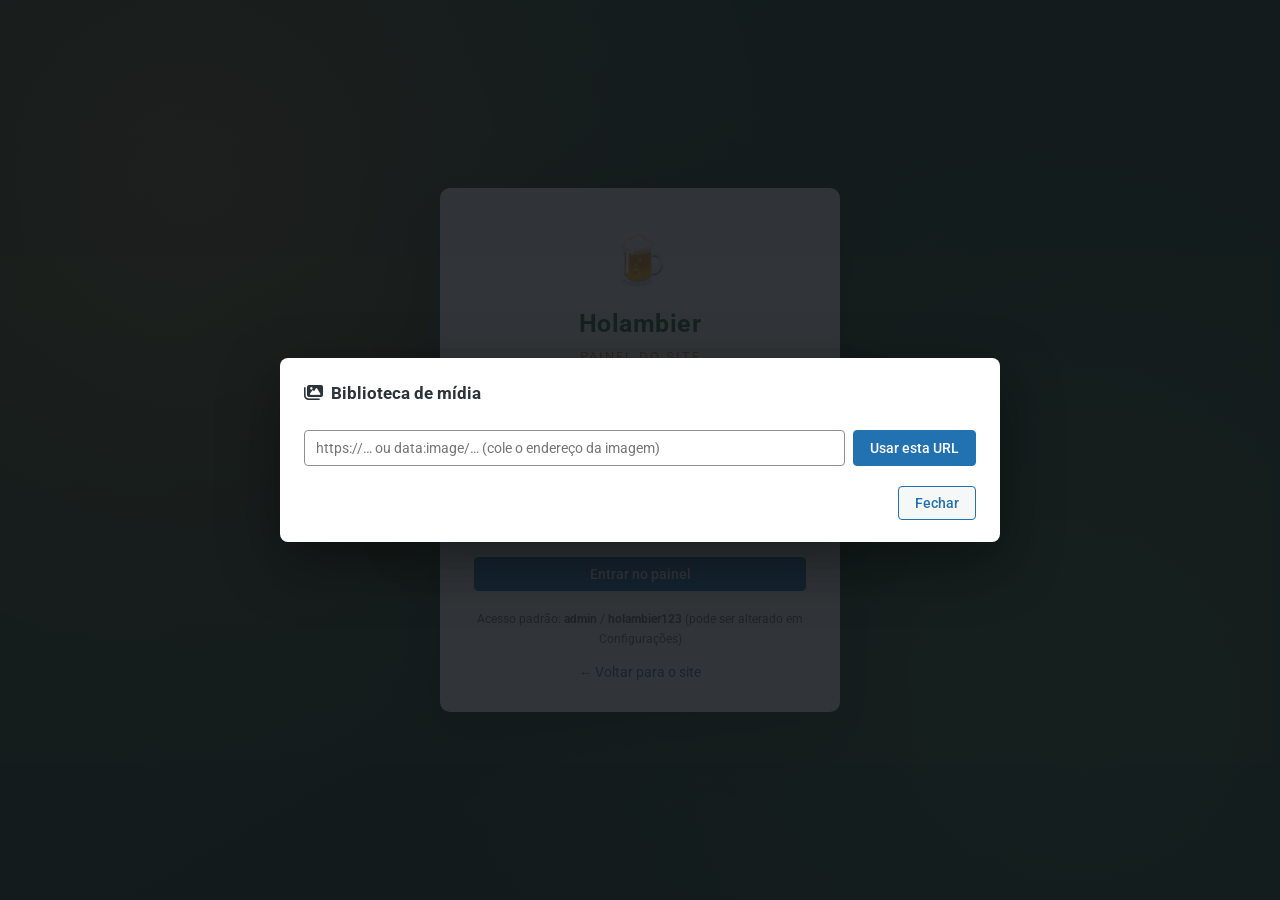
<file: admin.html>
<!DOCTYPE html>
<html lang="pt-BR">
<head>
    <meta charset="UTF-8">
    <meta name="viewport" content="width=device-width, initial-scale=1.0">
    <meta name="robots" content="noindex, nofollow">
    <title>Painel Holambier — Gerenciamento do Site</title>

    <link rel="icon" type="image/x-icon" href="assets/favicon/favicon.ico">
    <link rel="icon" type="image/png" sizes="32x32" href="assets/favicon/favicon-32x32.png">
    <link rel="manifest" href="assets/favicon/site.webmanifest">

    <link rel="stylesheet" href="css/admin.css">
    <link rel="stylesheet" href="https://cdnjs.cloudflare.com/ajax/libs/font-awesome/6.5.1/css/all.min.css">
    <link href="https://fonts.googleapis.com/css2?family=Roboto:wght@300;400;500;700&display=swap" rel="stylesheet">
</head>
<body>

<!-- ===== TELA DE LOGIN ===== -->
<div id="telaLogin" class="login-tela" hidden>
    <div class="login-card">
        <div class="login-logo">🍺</div>
        <h1>Holambier <span>Painel do Site</span></h1>

        <form id="formLogin" autocomplete="off">
            <div class="login-campo">
                <label for="loginUsuario">Usuário</label>
                <input type="text" id="loginUsuario" placeholder="admin" required>
            </div>
            <div class="login-campo">
                <label for="loginSenha">Senha</label>
                <input type="password" id="loginSenha" placeholder="••••••••" required>
            </div>
            <p id="loginErro" class="login-erro" hidden>Usuário ou senha incorretos.</p>
            <button type="submit" class="adm-btn primario largo">Entrar no painel</button>
        </form>

        <p class="login-dica" id="loginDica">Acesso padrão: <strong>admin</strong> / <strong>holambier123</strong> (pode ser alterado em Configurações)</p>
        <a class="login-voltar" href="index.html">&larr; Voltar para o site</a>
    </div>
</div>

<!-- ===== APLICAÇÃO DO PAINEL ===== -->
<div id="app" hidden>

    <!-- Barra administrativa (topo) -->
    <div class="admin-bar">
        <div class="admin-bar-esq">
            <span class="admin-bar-logo">🍺</span>
            <span class="admin-bar-titulo">Holambier</span>
            <a href="index.html" target="_blank" rel="noopener" class="admin-bar-link">
                <i class="fas fa-up-right-from-square"></i> Ver site
            </a>
        </div>
        <div class="admin-bar-dir">
            <span class="admin-bar-user"><i class="fas fa-circle-user"></i> Olá, <strong id="adminBarUser">admin</strong></span>
            <button id="btnSair" class="admin-bar-sair" title="Sair">
                <i class="fas fa-right-from-bracket"></i> Sair
            </button>
        </div>
    </div>

    <div class="admin-corpo">
        <!-- Menu lateral -->
        <aside class="admin-sidebar">
            <nav>
                <a href="#painel" data-rota="painel"><i class="fas fa-gauge-high"></i> Painel</a>
                <a href="#paginas" data-rota="paginas"><i class="fas fa-file-lines"></i> Páginas</a>
                <a href="#midia" data-rota="midia"><i class="fas fa-images"></i> Mídia</a>
                <a href="#config" data-rota="config"><i class="fas fa-gear"></i> Configurações</a>
            </nav>
            <div class="admin-sidebar-rodape">
                <button id="btnPublicarJson" class="adm-btn secundario largo">
                    <i class="fas fa-cloud-arrow-up"></i> Publicar p/ o site
                </button>
            </div>
        </aside>

        <!-- Conteúdo -->
        <main id="adminConteudo" class="admin-conteudo"></main>
    </div>
</div>

<!-- ===== CONFIRMAÇÃO GENÉRICA ===== -->
<div id="modalConfirm" class="adm-overlay" hidden>
    <div class="adm-modal">
        <h3 id="confirmTitulo">Confirmar</h3>
        <p id="confirmMsg"></p>
        <div class="adm-modal-botoes">
            <button id="confirmCancelar" class="adm-btn secundario">Cancelar</button>
            <button id="confirmOk" class="adm-btn perigo">Excluir</button>
        </div>
    </div>
</div>

<!-- ===== SELETOR DE MÍDIA ===== -->
<div id="modalMidia" class="adm-overlay" hidden>
    <div class="adm-modal adm-modal-largo">
        <h3><i class="fas fa-images"></i> Biblioteca de mídia</h3>
        <div class="midia-picker-grid" id="midiaPickerGrid"></div>
        <div class="midia-picker-url">
            <input type="url" id="midiaPickerUrl" placeholder="https://… ou data:image/… (cole o endereço da imagem)">
            <button id="midiaPickerUsar" class="adm-btn primario">Usar esta URL</button>
        </div>
        <div class="adm-modal-botoes">
            <button id="midiaPickerFechar" class="adm-btn secundario">Fechar</button>
        </div>
    </div>
</div>

<!-- ===== TOASTS ===== -->
<div id="toastWrap" class="toast-wrap"></div>

<script src="js/cms.js"></script>
<script src="js/admin.js"></script>
</body>
</html>
</file>
<file: css/admin.css>
/* ============================================================
   HOLAMBIER — Painel administrativo (simulação WordPress)
   Visual inspirado no wp-admin: barra escura, menu lateral,
   cards claros, tabelas listradas e botões azuis.
   ============================================================ */

:root {
    --wp-fundo: #f0f0f1;
    --wp-escuro: #1d2327;
    --wp-escuro-2: #2c3338;
    --wp-azul: #2271b1;
    --wp-azul-hover: #135e96;
    --wp-borda: #c3c4c7;
    --wp-texto: #2c3338;
    --wp-texto-fraco: #646970;
    --wp-verde: #00a32a;
    --wp-amarelo: #dba617;
    --wp-vermelho: #d63638;
    --wp-card: #ffffff;
    --sombra: 0 1px 1px rgba(0, 0, 0, 0.06);
}

* { margin: 0; padding: 0; box-sizing: border-box; }

html, body { height: 100%; }

body {
    font-family: 'Roboto', -apple-system, BlinkMacSystemFont, 'Segoe UI', sans-serif;
    background: var(--wp-fundo);
    color: var(--wp-texto);
    font-size: 14px;
    line-height: 1.55;
    -webkit-font-smoothing: antialiased;
}

button { font-family: inherit; }

a { color: var(--wp-azul); text-decoration: none; }
a:hover { color: var(--wp-azul-hover); }

/* ============================================================
   TELA DE LOGIN
   ============================================================ */
.login-tela {
    min-height: 100vh;
    display: flex;
    align-items: center;
    justify-content: center;
    padding: 24px;
    background:
        radial-gradient(circle at 15% 20%, rgba(230, 126, 34, 0.35), transparent 45%),
        radial-gradient(circle at 85% 80%, rgba(46, 125, 50, 0.5), transparent 50%),
        linear-gradient(150deg, #143D16, #0C230D);
}

.login-card {
    width: min(400px, 100%);
    background: #fff;
    border-radius: 10px;
    box-shadow: 0 20px 60px rgba(0, 0, 0, 0.45);
    padding: 36px 34px 28px;
    text-align: center;
}

.login-logo {
    font-size: 3rem;
    margin-bottom: 6px;
}

.login-card h1 {
    font-size: 1.55rem;
    color: #1B5E20;
    letter-spacing: 0.5px;
}

.login-card h1 span {
    display: block;
    font-size: 0.8rem;
    font-weight: 400;
    color: #E67E22;
    text-transform: uppercase;
    letter-spacing: 2px;
    margin: 4px 0 24px;
}

.login-campo { text-align: left; margin-bottom: 16px; }

.login-campo label {
    display: block;
    font-size: 0.82rem;
    font-weight: 700;
    margin-bottom: 5px;
    color: var(--wp-texto);
}

.login-campo input {
    width: 100%;
    padding: 11px 12px;
    border: 1px solid #8c8f94;
    border-radius: 4px;
    font-size: 0.95rem;
    font-family: inherit;
    background: #fff;
    transition: border-color 0.2s, box-shadow 0.2s;
}

.login-campo input:focus {
    border-color: var(--wp-azul);
    box-shadow: 0 0 0 1px var(--wp-azul);
    outline: none;
}

.login-erro {
    background: #fcf0f1;
    border-left: 4px solid var(--wp-vermelho);
    padding: 10px 12px;
    margin-bottom: 16px;
    font-size: 0.85rem;
    text-align: left;
    color: #8a2424;
}

.login-dica {
    margin-top: 18px;
    font-size: 0.78rem;
    color: var(--wp-texto-fraco);
}

.login-voltar {
    display: inline-block;
    margin-top: 14px;
    font-size: 0.85rem;
}

/* ============================================================
   BARRA ADMINISTRATIVA (topo)
   ============================================================ */
.admin-bar {
    position: sticky;
    top: 0;
    z-index: 500;
    height: 46px;
    display: flex;
    align-items: center;
    justify-content: space-between;
    padding: 0 16px;
    background: var(--wp-escuro);
    color: #c3c4c7;
}

.admin-bar-esq,
.admin-bar-dir {
    display: flex;
    align-items: center;
    gap: 14px;
}

.admin-bar-logo { font-size: 1.15rem; }

.admin-bar-titulo {
    font-weight: 700;
    color: #fff;
    letter-spacing: 0.4px;
}

.admin-bar-link {
    color: #72aee6;
    font-size: 0.82rem;
    display: inline-flex;
    align-items: center;
    gap: 6px;
}

.admin-bar-link:hover { color: #fff; }

.admin-bar-user { font-size: 0.82rem; }

.admin-bar-sair {
    background: none;
    border: none;
    color: #c3c4c7;
    font-size: 0.82rem;
    cursor: pointer;
    display: inline-flex;
    align-items: center;
    gap: 6px;
    padding: 6px 8px;
    border-radius: 4px;
    transition: color 0.2s, background 0.2s;
}

.admin-bar-sair:hover { color: #fff; background: rgba(255, 255, 255, 0.08); }

/* ============================================================
   ESTRUTURA (sidebar + conteúdo)
   ============================================================ */
.admin-corpo {
    display: flex;
    min-height: calc(100vh - 46px);
}

.admin-sidebar {
    width: 170px;
    flex-shrink: 0;
    background: var(--wp-escuro);
    display: flex;
    flex-direction: column;
    justify-content: space-between;
    padding-bottom: 16px;
}

.admin-sidebar nav {
    display: flex;
    flex-direction: column;
}

.admin-sidebar nav a {
    display: flex;
    align-items: center;
    gap: 10px;
    padding: 11px 14px;
    color: #c3c4c7;
    font-size: 0.88rem;
    border-left: 3px solid transparent;
    transition: background 0.15s, color 0.15s;
}

.admin-sidebar nav a i { width: 18px; text-align: center; font-size: 0.95rem; }

.admin-sidebar nav a:hover {
    color: #72aee6;
    background: var(--wp-escuro-2);
}

.admin-sidebar nav a.ativo {
    color: #fff;
    background: var(--wp-azul);
    border-left-color: #72aee6;
}

.admin-sidebar-rodape { padding: 10px; }

.admin-conteudo {
    flex: 1;
    min-width: 0;
    padding: 26px 30px 60px;
}

/* ============================================================
   COMPONENTES
   ============================================================ */

/* --- Botões --- */
.adm-btn {
    display: inline-flex;
    align-items: center;
    justify-content: center;
    gap: 8px;
    padding: 8px 16px;
    border: 1px solid var(--wp-azul);
    border-radius: 4px;
    background: var(--wp-azul);
    color: #fff;
    font-size: 0.86rem;
    font-weight: 500;
    cursor: pointer;
    transition: background 0.15s, border-color 0.15s, color 0.15s;
    white-space: nowrap;
}

.adm-btn:hover { background: var(--wp-azul-hover); border-color: var(--wp-azul-hover); }

.adm-btn.secundario {
    background: #f6f7f7;
    color: var(--wp-azul);
    border-color: var(--wp-azul);
}

.adm-btn.secundario:hover { background: #f0f6fc; }

.adm-btn.perigo {
    background: var(--wp-vermelho);
    border-color: var(--wp-vermelho);
}

.adm-btn.perigo:hover { background: #b32d2e; border-color: #b32d2e; }

.adm-btn.discreto {
    background: none;
    border: none;
    color: var(--wp-azul);
    padding: 4px 6px;
}

.adm-btn.discreto:hover { color: var(--wp-vermelho); }

.adm-btn.largo { width: 100%; }
.adm-btn.pequeno { padding: 4px 10px; font-size: 0.78rem; }
.adm-btn:disabled { opacity: 0.5; cursor: not-allowed; }

/* --- Cards --- */
.adm-card {
    background: var(--wp-card);
    border: 1px solid var(--wp-borda);
    border-radius: 6px;
    box-shadow: var(--sombra);
    padding: 20px 22px;
    margin-bottom: 22px;
}

.adm-card h2 {
    font-size: 1.05rem;
    margin-bottom: 4px;
    color: #1d2327;
}

.adm-card .adm-card-desc {
    color: var(--wp-texto-fraco);
    font-size: 0.85rem;
    margin-bottom: 14px;
}

.adm-linha-cards {
    display: grid;
    grid-template-columns: repeat(auto-fit, minmax(180px, 1fr));
    gap: 18px;
    margin-bottom: 22px;
}

.adm-stat {
    background: var(--wp-card);
    border: 1px solid var(--wp-borda);
    border-radius: 6px;
    padding: 18px 20px;
    box-shadow: var(--sombra);
    display: flex;
    align-items: center;
    gap: 14px;
}

.adm-stat i {
    width: 44px;
    height: 44px;
    border-radius: 8px;
    display: flex;
    align-items: center;
    justify-content: center;
    font-size: 1.1rem;
    background: #f0f6fc;
    color: var(--wp-azul);
}

.adm-stat.verde i { background: #edfaef; color: var(--wp-verde); }
.adm-stat.laranja i { background: #fdf3e7; color: #e67e22; }
.adm-stat.roxo i { background: #f3ecfb; color: #8e44ad; }

.adm-stat-num {
    font-size: 1.55rem;
    font-weight: 700;
    line-height: 1.1;
    color: #1d2327;
}

.adm-stat-rotulo { font-size: 0.8rem; color: var(--wp-texto-fraco); }

/* --- Cabeçalho de página --- */
.adm-topo {
    display: flex;
    align-items: center;
    justify-content: space-between;
    gap: 14px;
    margin-bottom: 20px;
    flex-wrap: wrap;
}

.adm-topo h1 {
    font-size: 1.5rem;
    color: #1d2327;
    display: flex;
    align-items: center;
    gap: 10px;
}

.adm-topo h1 .sep { color: var(--wp-texto-fraco); font-weight: 300; }
.adm-topo-acoes { display: flex; gap: 10px; flex-wrap: wrap; }

/* --- Tabelas --- */
.adm-tabela-wrap {
    background: var(--wp-card);
    border: 1px solid var(--wp-borda);
    border-radius: 6px;
    overflow: auto;
    box-shadow: var(--sombra);
}

.adm-tabela { width: 100%; border-collapse: collapse; min-width: 640px; }

.adm-tabela th {
    text-align: left;
    font-size: 0.78rem;
    text-transform: uppercase;
    letter-spacing: 0.5px;
    color: var(--wp-texto-fraco);
    background: #f6f7f7;
    border-bottom: 1px solid var(--wp-borda);
    padding: 10px 14px;
}

.adm-tabela td {
    padding: 12px 14px;
    border-bottom: 1px solid #e7e8ea;
    vertical-align: middle;
    font-size: 0.88rem;
}

.adm-tabela tbody tr:last-child td { border-bottom: none; }
.adm-tabela tbody tr:hover { background: #f6f7f7; }

.adm-tabela .titulo-pagina { font-weight: 700; color: #1d2327; }
.adm-tabela .titulo-pagina .abaixo { font-weight: 400; color: var(--wp-texto-fraco); font-size: 0.8rem; margin-top: 2px; }

.adm-acoes-linha { display: flex; gap: 4px; flex-wrap: wrap; }

/* --- Badges --- */
.badge {
    display: inline-flex;
    align-items: center;
    gap: 5px;
    padding: 3px 10px;
    border-radius: 12px;
    font-size: 0.72rem;
    font-weight: 700;
    letter-spacing: 0.4px;
}

.badge.publicada { background: #edfaef; color: #116329; border: 1px solid #a6e2b3; }
.badge.rascunho { background: #fcf9e8; color: #8a6116; border: 1px solid #ecdf9c; }
.badge.menu-sim { background: #f0f6fc; color: var(--wp-azul); border: 1px solid #a7c8e6; }
.badge.menu-nao { background: #f0f0f1; color: var(--wp-texto-fraco); border: 1px solid var(--wp-borda); }

/* --- Formulários --- */
.adm-campo { margin-bottom: 16px; }

.adm-campo label {
    display: block;
    font-weight: 700;
    font-size: 0.84rem;
    margin-bottom: 5px;
    color: #1d2327;
}

.adm-campo .ajuda {
    font-size: 0.78rem;
    color: var(--wp-texto-fraco);
    margin-top: 4px;
}

.adm-campo input[type="text"],
.adm-campo input[type="url"],
.adm-campo input[type="number"],
.adm-campo input[type="password"],
.adm-campo select,
.adm-campo textarea {
    width: 100%;
    padding: 9px 11px;
    border: 1px solid #8c8f94;
    border-radius: 4px;
    font-size: 0.9rem;
    font-family: inherit;
    background: #fff;
    color: var(--wp-texto);
    transition: border-color 0.15s, box-shadow 0.15s;
}

.adm-campo textarea { min-height: 120px; resize: vertical; line-height: 1.6; }

.adm-campo input:focus,
.adm-campo select:focus,
.adm-campo textarea:focus {
    border-color: var(--wp-azul);
    box-shadow: 0 0 0 1px var(--wp-azul);
    outline: none;
}

.adm-campo input[type="checkbox"] {
    width: 17px;
    height: 17px;
    accent-color: var(--wp-azul);
    cursor: pointer;
}

.adm-campo-check {
    display: flex;
    align-items: center;
    gap: 9px;
    font-size: 0.88rem;
}

.adm-grid-2 {
    display: grid;
    grid-template-columns: 1fr 1fr;
    gap: 0 18px;
}

.adm-grid-3 { display: grid; grid-template-columns: repeat(3, 1fr); gap: 0 14px; }

/* --- Editor de blocos --- */
.bloco {
    background: var(--wp-card);
    border: 1px solid var(--wp-borda);
    border-radius: 6px;
    margin-bottom: 16px;
    box-shadow: var(--sombra);
    overflow: hidden;
}

.bloco-cab {
    display: flex;
    align-items: center;
    gap: 10px;
    padding: 10px 14px;
    background: #f6f7f7;
    border-bottom: 1px solid var(--wp-borda);
}

.bloco-cab i.tipo { color: var(--wp-azul); }

.bloco-cab .nome-tipo {
    font-weight: 700;
    font-size: 0.85rem;
    flex: 1;
}

.bloco-cab .ordem-bloco {
    font-size: 0.72rem;
    color: var(--wp-texto-fraco);
    background: #e7e8ea;
    padding: 2px 8px;
    border-radius: 10px;
}

.bloco-cab button {
    background: none;
    border: 1px solid transparent;
    color: var(--wp-texto-fraco);
    width: 28px;
    height: 28px;
    border-radius: 4px;
    cursor: pointer;
    font-size: 0.8rem;
    transition: all 0.15s;
}

.bloco-cab button:hover { background: #fff; border-color: var(--wp-borda); color: var(--wp-azul); }
.bloco-cab button.excluir:hover { color: var(--wp-vermelho); }

.bloco-corpo { padding: 18px; }

.bloco-item {
    border: 1px dashed var(--wp-borda);
    border-radius: 6px;
    padding: 14px;
    margin-bottom: 12px;
    background: #fafbfc;
    position: relative;
}

.bloco-item-cab {
    display: flex;
    align-items: center;
    justify-content: space-between;
    margin-bottom: 10px;
}

.bloco-item-cab span {
    font-size: 0.75rem;
    font-weight: 700;
    text-transform: uppercase;
    letter-spacing: 0.5px;
    color: var(--wp-texto-fraco);
}

.campo-com-midia {
    display: flex;
    gap: 8px;
}

.campo-com-midia input { flex: 1; }

.preview-mini {
    width: 100%;
    height: 110px;
    object-fit: cover;
    border-radius: 6px;
    border: 1px solid var(--wp-borda);
    margin-bottom: 8px;
    background: #f0f0f1;
}

.vazio-blocos {
    border: 2px dashed var(--wp-borda);
    border-radius: 8px;
    text-align: center;
    color: var(--wp-texto-fraco);
    padding: 34px 20px;
    margin-bottom: 16px;
}

.adicionar-bloco {
    display: flex;
    gap: 10px;
    align-items: center;
    background: var(--wp-card);
    border: 1px solid var(--wp-borda);
    border-radius: 6px;
    padding: 12px 14px;
    box-shadow: var(--sombra);
    flex-wrap: wrap;
}

.adicionar-bloco span { font-weight: 700; font-size: 0.85rem; }

.adicionar-bloco select { flex: 1; min-width: 200px; }

/* --- Caixa de publicação (editor) --- */
.editor-layout {
    display: grid;
    grid-template-columns: 1fr 280px;
    gap: 22px;
    align-items: start;
}

.editor-principal { min-width: 0; }

.editor-titulo-input {
    width: 100%;
    font-size: 1.7rem;
    font-weight: 700;
    padding: 10px 12px;
    border: 1px solid #8c8f94;
    border-radius: 4px;
    font-family: inherit;
    color: #1d2327;
}

.editor-titulo-input:focus {
    border-color: var(--wp-azul);
    box-shadow: 0 0 0 1px var(--wp-azul);
    outline: none;
}

.permalink {
    font-size: 0.8rem;
    color: var(--wp-texto-fraco);
    margin: 6px 2px 18px;
}

.permalink code {
    background: #eef0f1;
    padding: 2px 6px;
    border-radius: 3px;
    color: var(--wp-azul);
}

/* --- Mídia --- */
.midia-grid {
    display: grid;
    grid-template-columns: repeat(auto-fill, minmax(180px, 1fr));
    gap: 16px;
}

.midia-item {
    background: var(--wp-card);
    border: 1px solid var(--wp-borda);
    border-radius: 6px;
    overflow: hidden;
    box-shadow: var(--sombra);
}

.midia-item img {
    width: 100%;
    height: 120px;
    object-fit: cover;
    display: block;
    background: #f0f0f1;
}

.midia-item-info {
    padding: 10px 12px;
}

.midia-item-info .nome {
    font-size: 0.8rem;
    font-weight: 700;
    white-space: nowrap;
    overflow: hidden;
    text-overflow: ellipsis;
}

.midia-item-info .detalhe {
    font-size: 0.72rem;
    color: var(--wp-texto-fraco);
    margin: 2px 0 8px;
}

.midia-acoes { display: flex; gap: 6px; }

.midia-upload {
    display: flex;
    gap: 10px;
    align-items: center;
    flex-wrap: wrap;
    margin-bottom: 20px;
}

.midia-upload input[type="file"] { font-size: 0.82rem; }

/* --- Avisos / notices --- */
.adm-notice {
    border-left: 4px solid var(--wp-azul);
    background: #fff;
    box-shadow: var(--sombra);
    padding: 12px 16px;
    margin-bottom: 22px;
    font-size: 0.86rem;
    border-radius: 0 4px 4px 0;
}

.adm-notice.verde { border-color: var(--wp-verde); background: #f2fbf4; }
.adm-notice.amarela { border-color: var(--wp-amarelo); background: #fdfaeb; }

.adm-notice strong { display: block; margin-bottom: 2px; }

/* --- Zona de perigo --- */
.zona-perigo { border-color: #f0c7c8; }
.zona-perigo h2 { color: var(--wp-vermelho); }

/* ============================================================
   MODAIS
   ============================================================ */
.adm-overlay {
    position: fixed;
    inset: 0;
    z-index: 1000;
    background: rgba(20, 25, 30, 0.65);
    display: flex;
    align-items: center;
    justify-content: center;
    padding: 20px;
}

.adm-modal {
    width: min(440px, 100%);
    background: #fff;
    border-radius: 8px;
    box-shadow: 0 20px 60px rgba(0, 0, 0, 0.4);
    padding: 22px 24px;
    max-height: 88vh;
    overflow-y: auto;
}

.adm-modal-largo { width: min(720px, 100%); }

.adm-modal h3 {
    font-size: 1.05rem;
    margin-bottom: 10px;
    display: flex;
    align-items: center;
    gap: 8px;
}

.adm-modal p { font-size: 0.88rem; color: var(--wp-texto); }

.adm-modal-botoes {
    display: flex;
    justify-content: flex-end;
    gap: 10px;
    margin-top: 20px;
}

.midia-picker-grid {
    display: grid;
    grid-template-columns: repeat(auto-fill, minmax(110px, 1fr));
    gap: 10px;
    max-height: 320px;
    overflow-y: auto;
    margin-bottom: 14px;
}

.midia-picker-item {
    border: 2px solid transparent;
    border-radius: 6px;
    overflow: hidden;
    cursor: pointer;
    background: #f0f0f1;
    padding: 0;
    transition: border-color 0.15s, transform 0.15s;
}

.midia-picker-item img { width: 100%; height: 76px; object-fit: cover; display: block; }
.midia-picker-item:hover { border-color: var(--wp-azul); transform: scale(1.03); }

.midia-picker-vazio {
    grid-column: 1 / -1;
    text-align: center;
    color: var(--wp-texto-fraco);
    font-size: 0.85rem;
    padding: 26px 10px;
}

.midia-picker-url {
    display: flex;
    gap: 8px;
}

.midia-picker-url input {
    flex: 1;
    padding: 9px 11px;
    border: 1px solid #8c8f94;
    border-radius: 4px;
    font-size: 0.85rem;
    font-family: inherit;
}

/* ============================================================
   TOASTS
   ============================================================ */
.toast-wrap {
    position: fixed;
    bottom: 20px;
    right: 20px;
    z-index: 2000;
    display: flex;
    flex-direction: column;
    gap: 10px;
}

.toast {
    display: flex;
    align-items: center;
    gap: 10px;
    background: #1d2327;
    color: #fff;
    font-size: 0.86rem;
    padding: 12px 18px;
    border-radius: 6px;
    border-left: 4px solid var(--wp-verde);
    box-shadow: 0 8px 24px rgba(0, 0, 0, 0.35);
    animation: toastIn 0.3s ease;
    max-width: 340px;
}

.toast.erro { border-left-color: var(--wp-vermelho); }
.toast.info { border-left-color: var(--wp-azul); }

@keyframes toastIn {
    from { opacity: 0; transform: translateY(12px); }
    to { opacity: 1; transform: translateY(0); }
}

/* ============================================================
   RESPONSIVO
   ============================================================ */
@media (max-width: 782px) {
    .admin-corpo { flex-direction: column; }

    .admin-sidebar {
        width: 100%;
        flex-direction: row;
        align-items: center;
        padding: 0;
        overflow-x: auto;
        position: sticky;
        top: 46px;
        z-index: 400;
    }

    .admin-sidebar nav { flex-direction: row; }

    .admin-sidebar nav a {
        border-left: none;
        border-bottom: 3px solid transparent;
        padding: 12px 14px;
        white-space: nowrap;
    }

    .admin-sidebar nav a.ativo { border-bottom-color: #72aee6; }

    .admin-sidebar-rodape { display: none; }

    .admin-conteudo { padding: 18px 14px 50px; }

    .editor-layout { grid-template-columns: 1fr; }
    .adm-grid-2, .adm-grid-3 { grid-template-columns: 1fr; }

    .admin-bar-titulo { display: none; }
    .admin-bar-user { display: none; }
}
</file>
